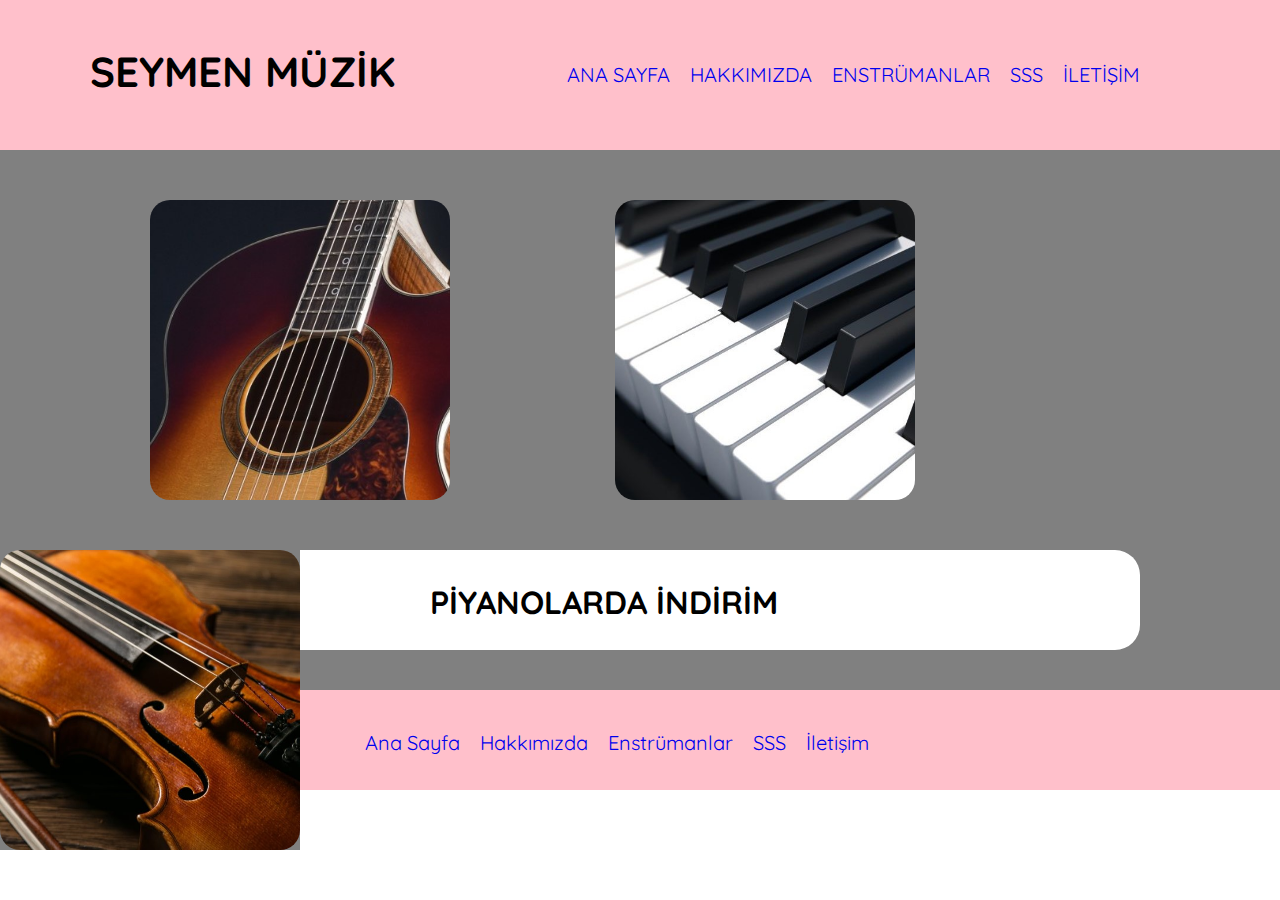
<file: index.html>
<!DOCTYPE html>
<html lang="TR">
	<head>
		<title>Seymen Müzik</title>
		<link rel="stylesheet" type="text/css" href="css/style.css">
	</head>
	<body>

		<!--HEADER-->
		<div class="header_wrapper">
			<div class="header">
				<div class="logo">
					<h1>SEYMEN MÜZİK</h1>
				</div><!--logo-->
					<ul class="menu">
						<li><a href="index.html">Ana Sayfa</a></li>
						<li><a href="hakkimizda.html">Hakkımızda</a></li>
						<li><a href="enstrumanlar.html">Enstrümanlar</a></li>
						<li><a href="sorular.html">SSS</a></li>
						<li><a href="iletisim.html">İletişim</a></li>
					</ul><!--menu-->
			</div><!--header-->
		</div><!--header_wrapper-->

		<!--HEADER-->





		<!--CONTENT-->

		<div class="content_wrapper">
			<div class="enstruman_photos">
				<div class="gitar">
					<a href="gitar.html"><img src="images/guitar2.jpg" width="300" height="300"></a>
				</div><!--piyano-->
				<div class="piyano">
					<a href="piyano.html"><img src="images/piano2.jpg" width="300" height="300"></a>
				</div><!--piyano-->
				<div class="keman">
					<a href="keman.html"><img src="images/violin2.jpg" width="300" height="300"></a>
				</div><!--keman-->
				
			</div><!--enstruman_photos-->
			<div class="kampanya">
				<a href="piyano.html"><h1>PİYANOLARDA İNDİRİM</h1></a>
				
			</div><!--kampanya-->
		</div><!--content_wrapper-->

		<!--CONTENT-->






		<!--FOOTER-->
		<div class="footer_wrapper">
			<div class="footer">
				<div class="footer_footer">
					<ul class="footer_menu">
						<li><a href="index.html">Ana Sayfa</a></li>
						<li><a href="hakkimizda.html">Hakkımızda</a></li>
						<li><a href="enstrumanlar.html">Enstrümanlar</a></li>
						<li><a href="sorular.html">SSS</a></li>
						<li><a href="iletisim.html">İletişim</a></li>
					</ul><!--footer_menu-->
				</div><!--footer_footer-->
			</div><!--footer-->
		</div><!--footer_wrapper-->

		<!--FOOTER-->

	</body>
</html>
</file>
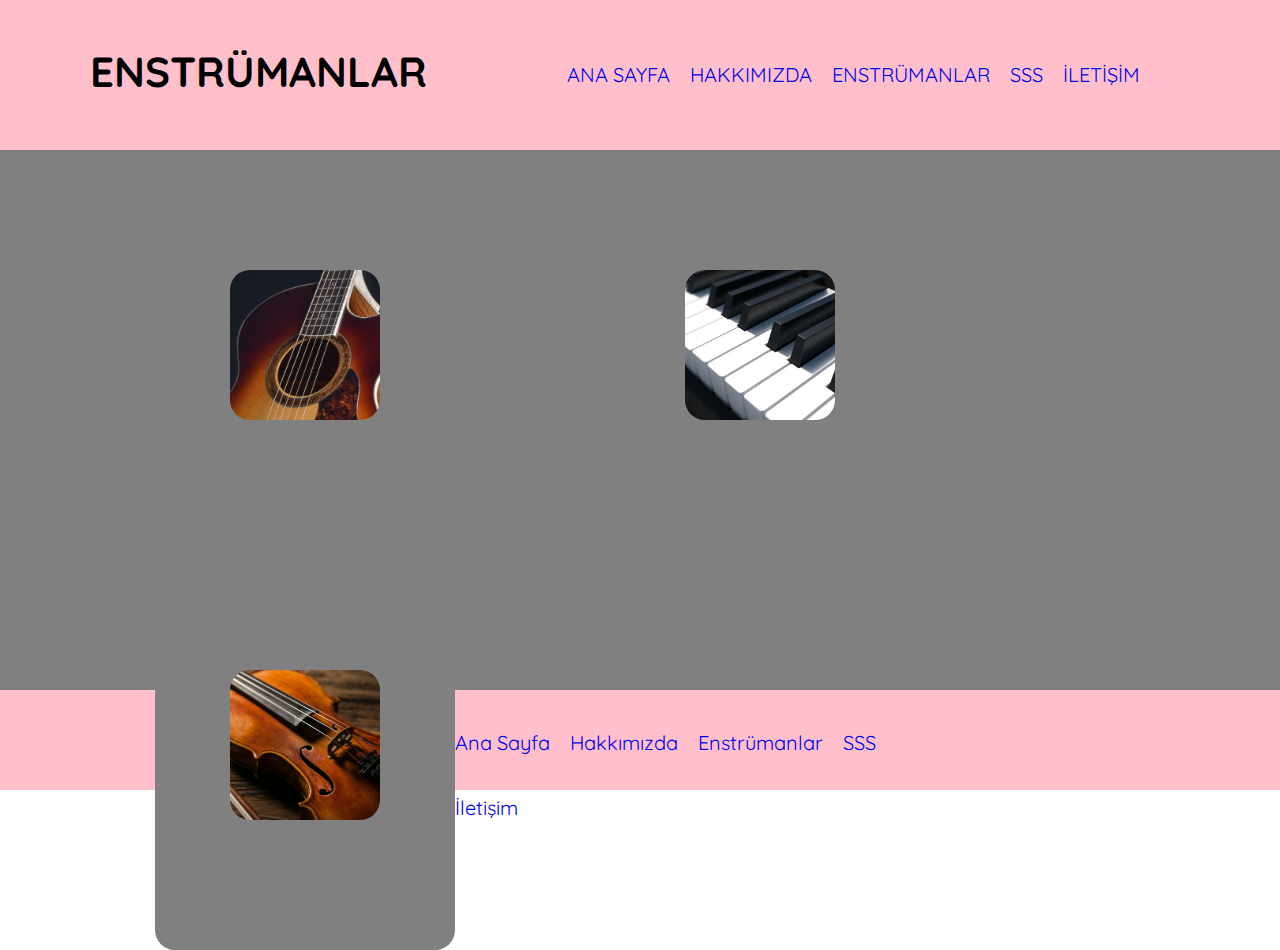
<file: enstrumanlar.html>
<!DOCTYPE html>
<html lang="TR">
	<head>
		<title>Enstrümanlar</title>
		<link rel="stylesheet" type="text/css" href="css/style.css">
	</head>
	<body>

		<!--HEADER-->
		<div class="header_wrapper">
			<div class="header">
				<div class="logo">
					<h1>ENSTRÜMANLAR</h1>
				</div><!--logo-->
					<ul class="menu">
						<li><a href="index.html">Ana Sayfa</a></li>
						<li><a href="hakkimizda.html">Hakkımızda</a></li>
						<li><a href="enstrumanlar.html">Enstrümanlar</a></li>
						<li><a href="sorular.html">SSS</a></li>
						<li><a href="iletisim.html">İletişim</a></li>
					</ul><!--menu-->
			</div><!--header-->
		</div><!--header_wrapper-->

		<!--HEADER-->





		<!--CONTENT-->

		<div class="content_wrapper">

			<div class="gitar_foto">
				<a href="gitar.html"><img src="images/guitar2.jpg" width="150" height="150"></a>
				<h2>Gitarlar</h2>
			</div><!--gitar_foto-->

			<div class="piyano_foto">
				<a href="piyano.html"><img src="images/piano2.jpg" width="150" height="150"></a>
				<h2>Piyanolar</h2>
			</div><!--piyano_foto-->

			<div class="keman_foto">
				<a href="keman.html"><img src="images/violin2.jpg" width="150" height="150"></a>
				<h2>Kemanlar</h2>
			</div><!--keman_foto-->
			
		</div><!--content_wrapper-->

		<!--CONTENT-->






		<!--FOOTER-->
		<div class="footer_wrapper">
			<div class="footer">
				<div class="footer_footer">
					<ul class="footer_menu">
						<li><a href="index.html">Ana Sayfa</a></li>
						<li><a href="hakkimizda.html">Hakkımızda</a></li>
						<li><a href="enstrumanlar.html">Enstrümanlar</a></li>
						<li><a href="sorular.html">SSS</a></li>
						<li><a href="iletisim.html">İletişim</a></li>
					</ul><!--footer_menu-->
				</div><!--footer_footer-->
			</div><!--footer-->
		</div><!--footer_wrapper-->

		<!--FOOTER-->

	</body>
</html>
</file>
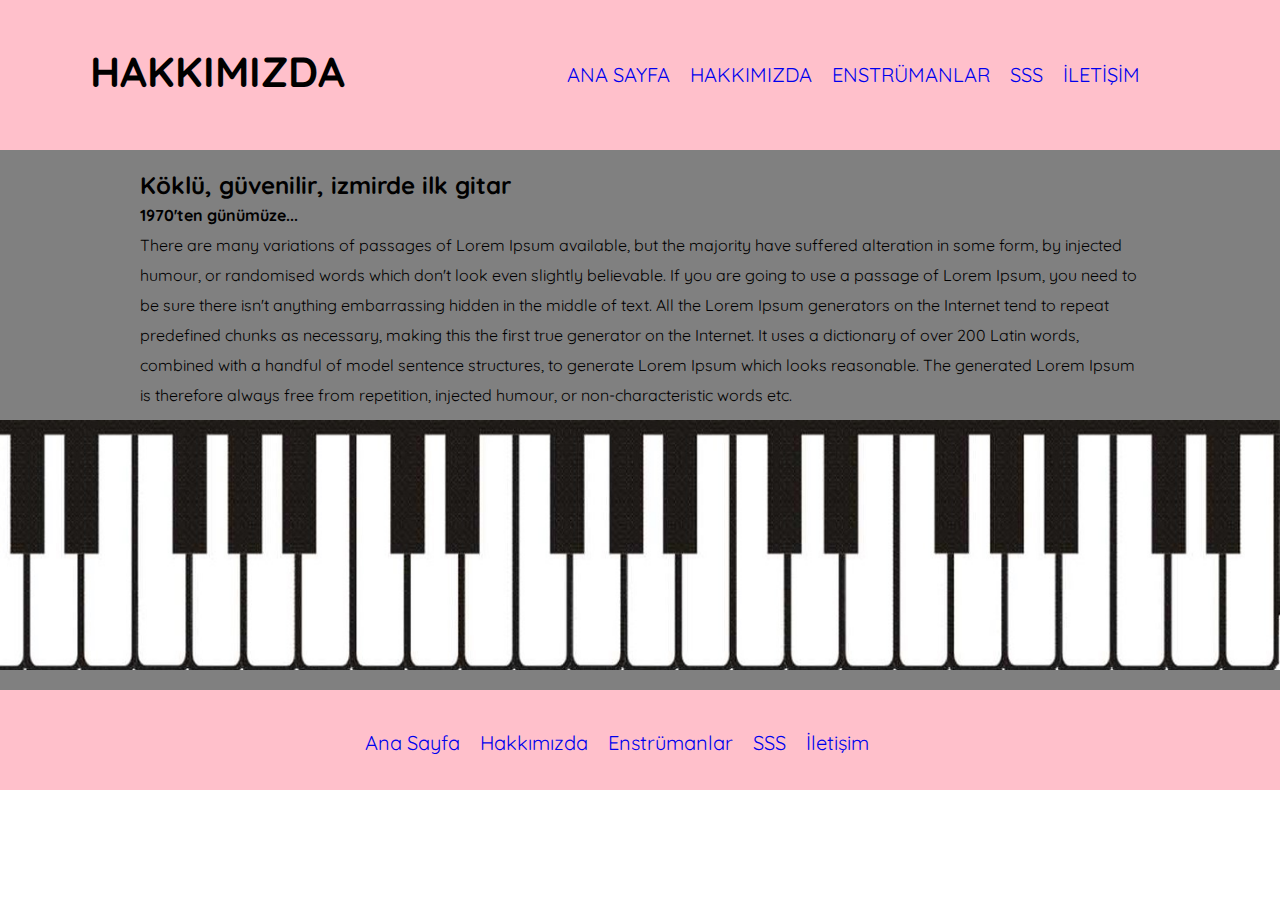
<file: hakkimizda.html>
<!DOCTYPE html>
<html lang="TR">
	<head>
		<title>Hakkımızda</title>
		<link rel="stylesheet" type="text/css" href="css/style.css">
	</head>
	<body>

		<!--HEADER-->
		<div class="header_wrapper">
			<div class="header">
				<div class="logo">
					<h1>HAKKIMIZDA</h1>
				</div><!--logo-->
					<ul class="menu">
						<li><a href="index.html">Ana Sayfa</a></li>
						<li><a href="hakkimizda.html">Hakkımızda</a></li>
						<li><a href="enstrumanlar.html">Enstrümanlar</a></li>
						<li><a href="sorular.html">SSS</a></li>
						<li><a href="iletisim.html">İletişim</a></li>
					</ul><!--menu-->
			</div><!--header-->
		</div><!--header_wrapper-->

		<!--HEADER-->





		<!--CONTENT-->

		<div class="content_wrapper">
			<div class="hakkimizda_yazi">

				<h2>Köklü, güvenilir, izmirde ilk gitar</h2>
				<h4>1970'ten günümüze...</h4>
				<p>There are many variations of passages of Lorem Ipsum available, but the majority have suffered alteration in some form, by injected humour, or randomised words which don't look even slightly believable. If you are going to use a passage of Lorem Ipsum, you need to be sure there isn't anything embarrassing hidden in the middle of text. All the Lorem Ipsum generators on the Internet tend to repeat predefined chunks as necessary, making this the first true generator on the Internet. It uses a dictionary of over 200 Latin words, combined with a handful of model sentence structures, to generate Lorem Ipsum which looks reasonable. The generated Lorem Ipsum is therefore always free from repetition, injected humour, or non-characteristic words etc.</p>
			</div><!--hakkimizda_yazi-->
			<div class="piyano_dekor">
				<img src="images/piano_.jpg" width="100%" height="250">
			</div>
		</div><!--content_wrapper-->

		<!--CONTENT-->






		<!--FOOTER-->
		<div class="footer_wrapper">
			<div class="footer">
				<div class="footer_footer">
					<ul class="footer_menu">
						<li><a href="index.html">Ana Sayfa</a></li>
						<li><a href="hakkimizda.html">Hakkımızda</a></li>
						<li><a href="enstrumanlar.html">Enstrümanlar</a></li>
						<li><a href="sorular.html">SSS</a></li>
						<li><a href="iletisim.html">İletişim</a></li>
					</ul><!--footer_menu-->
				</div><!--footer_footer-->
			</div><!--footer-->
		</div><!--footer_wrapper-->

		<!--FOOTER-->

	</body>
</html>
</file>
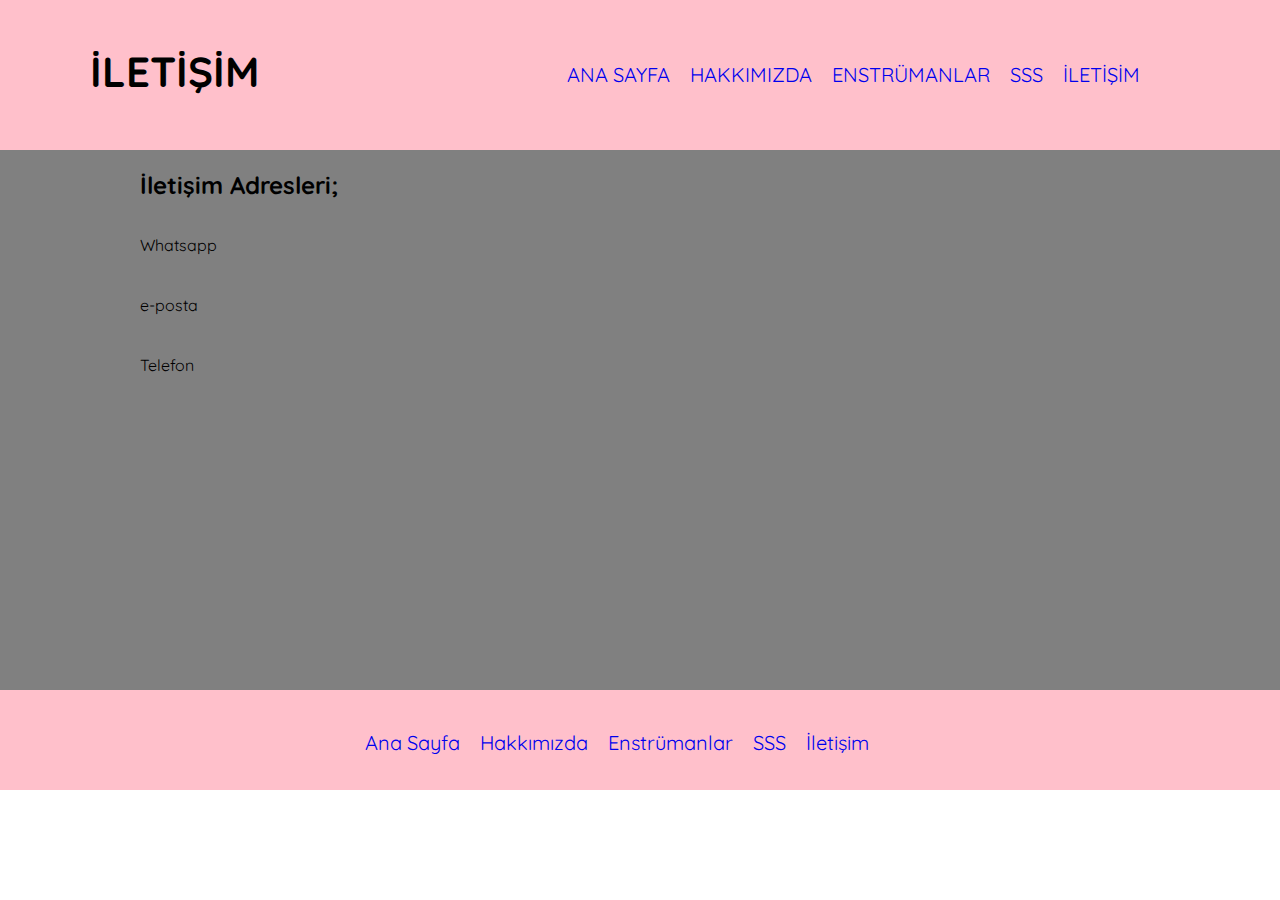
<file: iletisim.html>
<!DOCTYPE html>
<html lang="TR">
	<head>
		<title>İletişim</title>
		<link rel="stylesheet" type="text/css" href="css/style.css">
	</head>
	<body>

		<!--HEADER-->
		<div class="header_wrapper">
			<div class="header">
				<div class="logo">
					<h1>İLETİŞİM</h1>
				</div><!--logo-->
					<ul class="menu">
						<li><a href="index.html">Ana Sayfa</a></li>
						<li><a href="hakkimizda.html">Hakkımızda</a></li>
						<li><a href="enstrumanlar.html">Enstrümanlar</a></li>
						<li><a href="sorular.html">SSS</a></li>
						<li><a href="iletisim.html">İletişim</a></li>
					</ul><!--menu-->
			</div><!--header-->
		</div><!--header_wrapper-->

		<!--HEADER-->





		<!--CONTENT-->

		<div class="content_wrapper">
			<div class="hakkimizda_yazi">
				<h2>İletişim Adresleri;</h2>
				<br>
				<p>Whatsapp</p>
				<br>
				<p>e-posta</p>
				<br>
				<p>Telefon</p>
			</div><!--hakkimizda_yazi-->
		</div><!--content_wrapper-->

		<!--CONTENT-->






		<!--FOOTER-->
		<div class="footer_wrapper">
			<div class="footer">
				<div class="footer_footer">
					<ul class="footer_menu">
						<li><a href="index.html">Ana Sayfa</a></li>
						<li><a href="hakkimizda.html">Hakkımızda</a></li>
						<li><a href="enstrumanlar.html">Enstrümanlar</a></li>
						<li><a href="sorular.html">SSS</a></li>
						<li><a href="iletisim.html">İletişim</a></li>
					</ul><!--footer_menu-->
				</div><!--footer_footer-->
			</div><!--footer-->
		</div><!--footer_wrapper-->

		<!--FOOTER-->

	</body>
</html>
</file>
<file: css/style.css>
/*----RESET------------------------------------------*/
@import url('https://fonts.googleapis.com/css2?family=Bungee+Outline&family=Quicksand&display=swap');
@import url('https://fonts.googleapis.com/css2?family=Parisienne&display=swap'); /*font-family: 'Parisienne', cursive;*/

ul{
	list-style: none;
	padding: 0px;
	margin: 0px;
}

a{
	text-decoration: none;
}

body{
	margin: 0px;
	padding: 0px;
	font-family: 'Quicksand', sans-serif;

}

h1,h2,h3,h4,h5,h6{
	margin: 0px;
	padding: 0px;
}

p{
	margin: 0px;
	padding: 0px;
}

/*----RESET------------------------------------------*/

/*------HEADER----------------------------------------------------------------------------------------------------*/

.header_wrapper{
	width: 100%;
	background-color: pink;
	height: 150px;

}

.header{
	margin: auto;
	width: 1100px;
	height: 150px;
}

.menu{
	float: right;
	margin-right: 50px;
	margin-top: 62px;
	font-size: 20px;

}

.logo {
	float: left;
	margin-top: 45px;
}

.logo h1{
	font-size: 42px;
}

.menu li{
	float: left;
	margin-left: 20px;
}

.menu li a{
	text-transform: uppercase;
}
/*------/HEADER----------------------------------------------------------------------------------------------------*/





/*------CONTENT----------------------------------------------------------------------------------------------------*/

.content_wrapper{
	width: 100%;
	background-color: grey;
	height: 540px;
}

.enstruman_photos{
	background-color: grey;
	width: 100%;
	height: 400px;
	margin: auto;

}

.gitar{
	margin-top: 50px;
	margin-left: 150px;
	margin-right: 165px;
	float: left;
	background-color: grey;
	width: 300px;
	height: 300px;
}

.gitar a img{
	border-radius: 20px;
}

.piyano{
	margin-top: 50px;
	margin-right: 165px;
	float: left;
	background-color: grey;
	width: 300px;
	height: 300px;
}

.piyano a img{
	border-radius: 20px;
}

.keman{
	margin-top: 50px;
	float: left;
	background-color: grey;
	width: 300px;
	height: 300px;
}

.keman a img{
	border-radius: 20px;
}


.kampanya{
	margin: auto;
	width: 1000px;
	height: 100px;
	background-color: white;
	border-radius: 25px;

}

.kampanya h1{
	margin-left: 290px;
	padding-top: 32px;
	color: #000;
	padding-bottom: 25px;
}

.kampanya:hover{
	background-color: pink;
}


.hakkimizda_yazi{
	margin: auto;
	width: 1000px;
	height: 190px;
	padding-top: 20px;
	padding-bottom: 60px;
	line-height: 30px;
}

.piyano_dekor{
	height: 280px;
	width: 100%;
}

/*enstrümanlar sayfası-----------------*/


.gitar_foto{
	border-radius: 20px;
	margin-top: 100px;
	margin-left: 155px;
	float:left;
	background-color: grey;
	height: 300px;
	width: 300px;
}

.gitar_foto h2{
	margin-top: 35px;
	margin-left: 105px;
	color: grey;
}

.gitar_foto a img{
	border-radius: 20px;
	margin-top: 20px;
	margin-left: 75px;
}

.piyano_foto{
	border-radius: 20px;
	margin-top: 100px;
	margin-left: 155px;
	float:left;
	background-color: grey;
	height: 300px;
	width: 300px;
}

.piyano_foto h2{
	margin-top: 35px;
	margin-left: 100px;
	color: grey;
}

.piyano_foto a img{
	border-radius: 20px;
	margin-top: 20px;
	margin-left: 75px;
}

.keman_foto{
	border-radius: 20px;
	margin-top: 100px;
	margin-left: 155px;
	float:left;
	background-color: grey;
	height: 300px;
	width: 300px;
}

.keman_foto h2{
	margin-top: 35px;
	margin-left: 100px;
	color: grey;
}

.keman_foto a img{
	border-radius: 20px;
	margin-top: 20px;
	margin-left: 75px;
}

.gitar_foto:hover{
	background-color: pink;
}

.piyano_foto:hover{
	background-color: pink;
}

.keman_foto:hover{
	background-color: pink;
}


/*enstrümanlar sayfası-----------------*/








/*------/CONTENT----------------------------------------------------------------------------------------------------*/







/*------FOOTER----------------------------------------------------------------------------------------------------*/

.footer_wrapper{
	width: 100%;
	background-color: pink;
	height: 100px;

}

.footer{
	width: 1000px;
	margin: auto;
	height: 100px;
}




.footer_footer{
	height: 100px;
	margin: auto;
	width: 550px;
}

.footer_menu{
	height: 50px;
}

.footer_menu li{
	float: left;
	font-size: 20px;
	margin-right: 20px;
	margin-top: 40px;

}




/*.footer{
	background-color: green;
	margin: auto;
	width: 1300px;
	height: 100px;
}

.footer_menu{
	margin: auto;
	margin-top: 20px;
	font-size: 20px;
	background-color: #FFF

}

/*.footer_menu li{
	float: left;
	margin-left: 20px;
	margin-top: 25px;
}

.footer_menu li a{
	text-transform: uppercase;
}

/*------/FOOTER----------------------------------------------------------------------------------------------------*/
</file>
